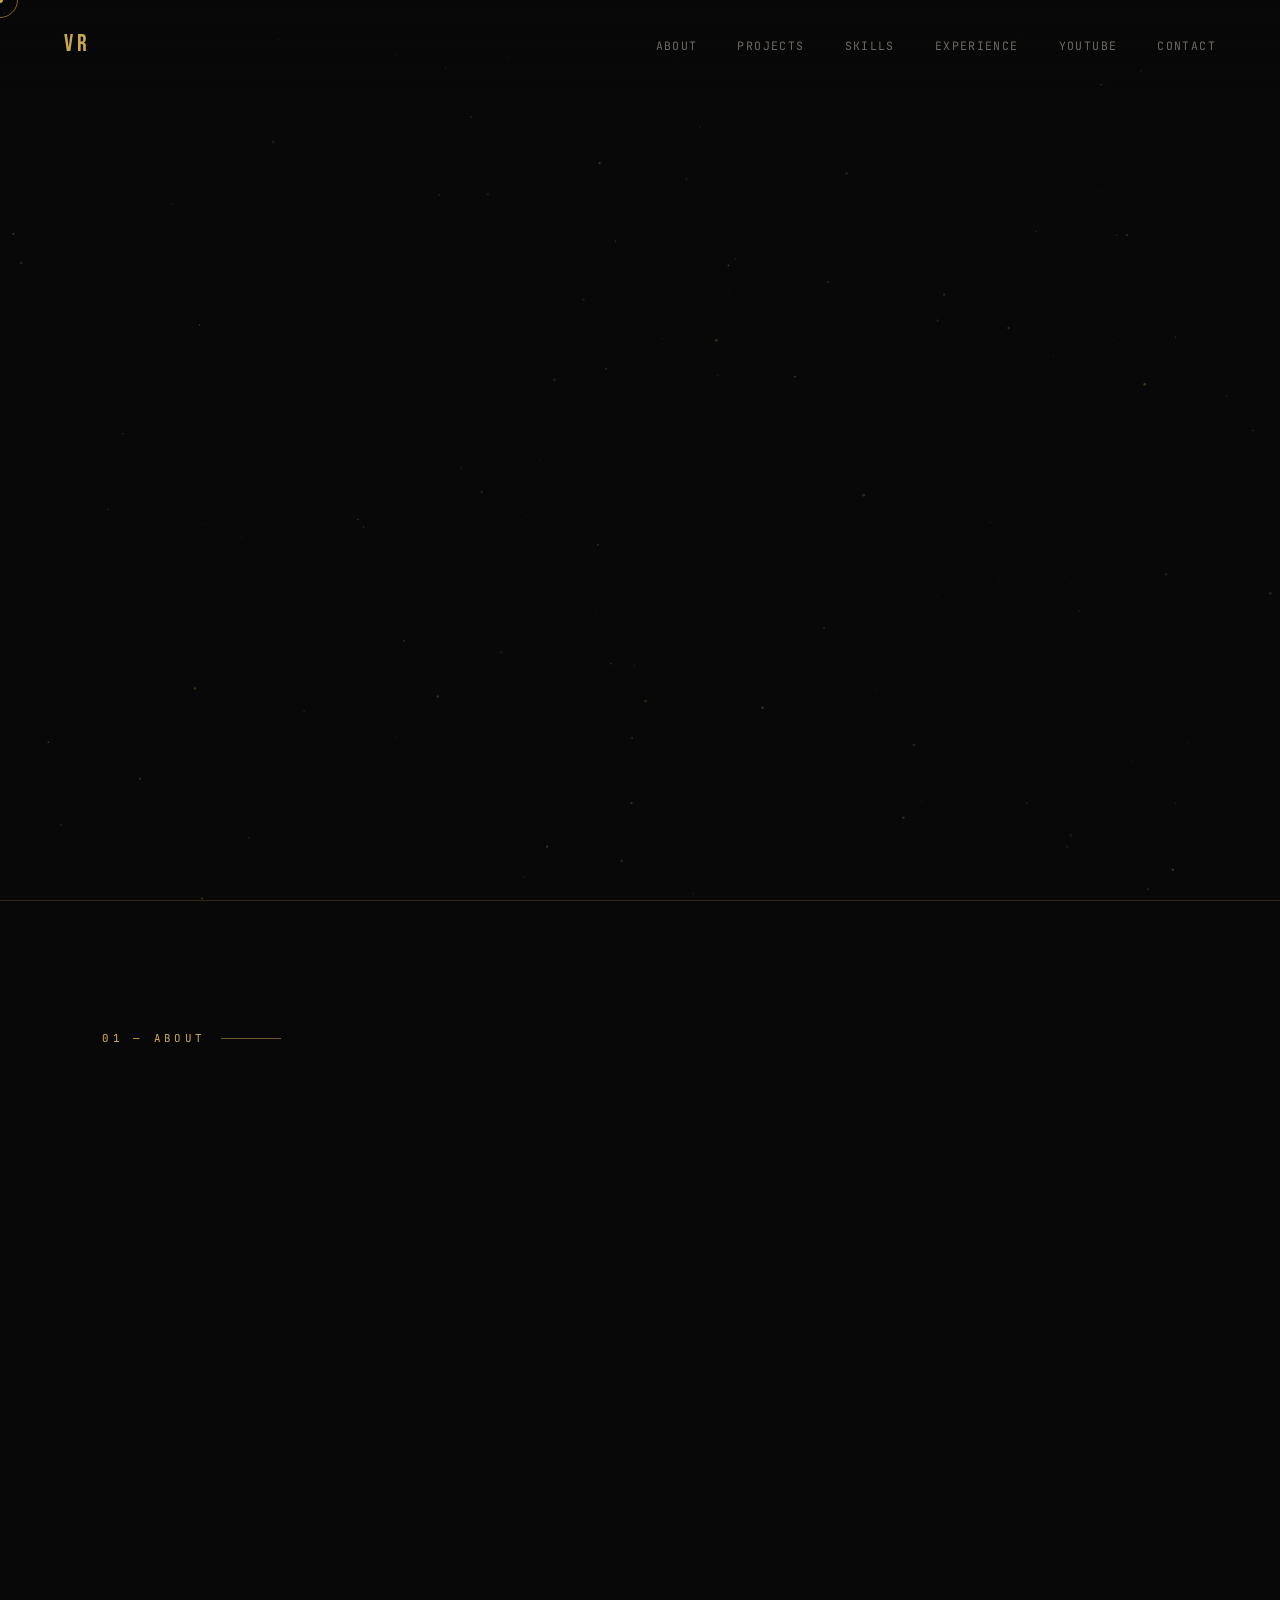
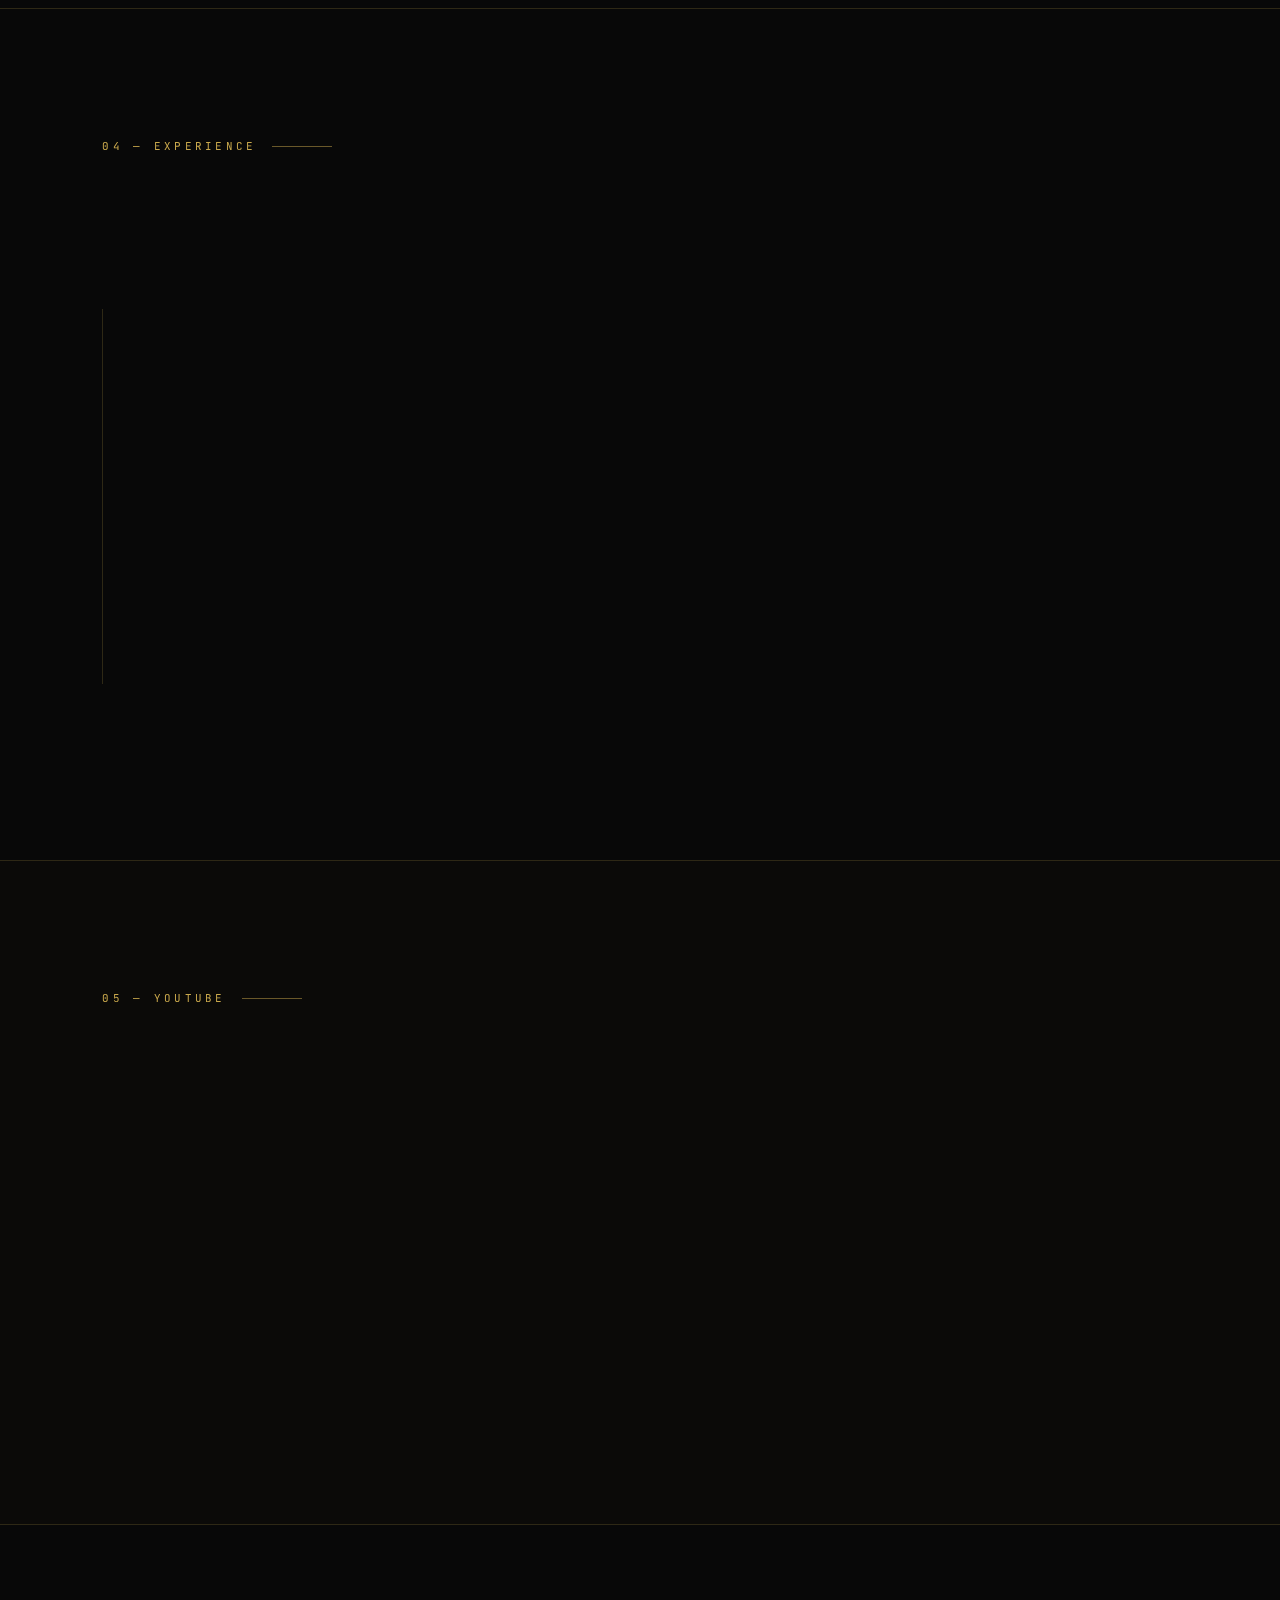
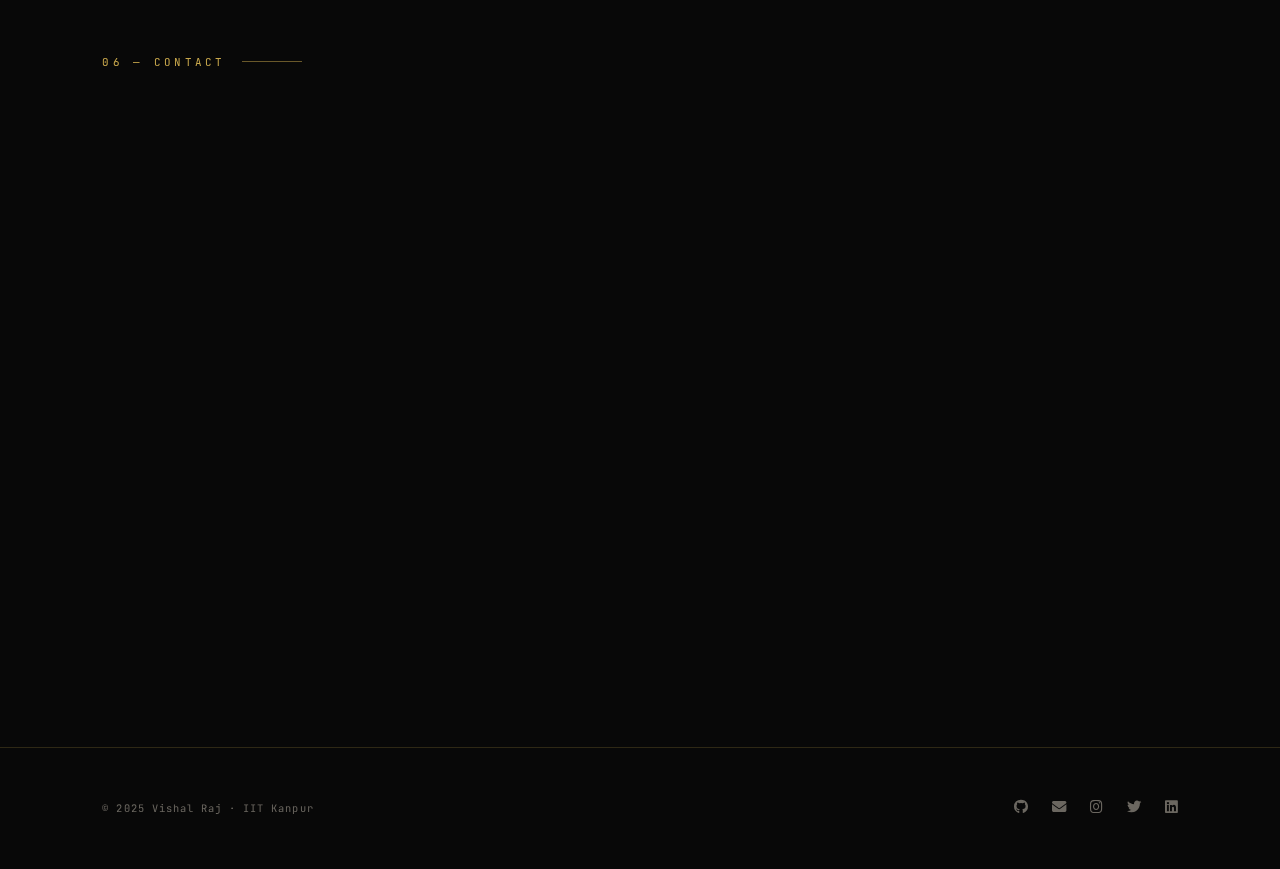
<file: index.html>
<!DOCTYPE html>
<html lang="en">
<head>
  <meta charset="UTF-8" />
  <meta name="viewport" content="width=device-width, initial-scale=1.0" />
  <title>Vishal Raj | Engineer · Creator · Musician</title>
  <link rel="preconnect" href="https://fonts.googleapis.com">
  <link rel="preconnect" href="https://fonts.gstatic.com" crossorigin>
  <link href="https://fonts.googleapis.com/css2?family=Bebas+Neue&family=Cormorant+Garamond:ital,wght@0,300;0,400;0,600;1,300;1,400&family=JetBrains+Mono:wght@300;400&display=swap" rel="stylesheet">
  <link rel="stylesheet" href="https://cdnjs.cloudflare.com/ajax/libs/font-awesome/6.5.0/css/all.min.css" />
  <style>
    :root {
      --ink: #080808;
      --paper: #f0ece3;
      --gold: #c9a84c;
      --gold-dim: rgba(201,168,76,0.15);
      --gold-glow: rgba(201,168,76,0.4);
      --text: #d4cfc6;
      --muted: #6b6760;
      --line: rgba(201,168,76,0.2);
    }

    *, *::before, *::after { margin:0; padding:0; box-sizing:border-box; }

    html { scroll-behavior: smooth; }

    body {
      background: var(--ink);
      color: var(--text);
      font-family: 'Cormorant Garamond', Georgia, serif;
      font-size: 18px;
      line-height: 1.7;
      overflow-x: hidden;
      cursor: none;
    }

    /* CUSTOM CURSOR */
    .cursor {
      position: fixed;
      top: 0; left: 0;
      pointer-events: none;
      z-index: 9999;
    }
    .cursor-dot {
      width: 6px; height: 6px;
      background: var(--gold);
      border-radius: 50%;
      transform: translate(-50%, -50%);
      transition: transform 0.1s;
    }
    .cursor-ring {
      width: 36px; height: 36px;
      border: 1px solid var(--gold);
      border-radius: 50%;
      transform: translate(-50%, -50%);
      transition: all 0.18s ease;
      opacity: 0.6;
    }
    body:hover .cursor-dot { opacity: 1; }

    /* CANVAS BACKGROUND */
    #bg-canvas {
      position: fixed;
      top: 0; left: 0;
      width: 100%; height: 100%;
      z-index: 0;
      opacity: 0.4;
    }

    /* NAV */
    nav {
      position: fixed;
      top: 0; left: 0; right: 0;
      z-index: 100;
      padding: 1.5rem 4rem;
      display: flex;
      justify-content: space-between;
      align-items: center;
      background: linear-gradient(to bottom, rgba(8,8,8,0.95) 0%, transparent 100%);
    }
    .nav-logo {
      font-family: 'Bebas Neue', sans-serif;
      font-size: 1.5rem;
      color: var(--gold);
      letter-spacing: 0.15em;
      text-decoration: none;
    }
    .nav-links {
      display: flex;
      gap: 2.5rem;
      list-style: none;
    }
    .nav-links a {
      font-family: 'JetBrains Mono', monospace;
      font-size: 0.72rem;
      letter-spacing: 0.12em;
      color: var(--muted);
      text-decoration: none;
      text-transform: uppercase;
      transition: color 0.3s;
    }
    .nav-links a:hover { color: var(--gold); }

    /* HERO */
    #hero {
      position: relative;
      z-index: 1;
      min-height: 100vh;
      display: flex;
      flex-direction: column;
      justify-content: center;
      padding: 0 8%;
      overflow: hidden;
    }
    .hero-eyebrow {
      font-family: 'JetBrains Mono', monospace;
      font-size: 0.72rem;
      letter-spacing: 0.25em;
      color: var(--gold);
      text-transform: uppercase;
      margin-bottom: 1.5rem;
      opacity: 0;
      animation: rise 0.9s 0.3s forwards;
    }
    .hero-name {
      font-family: 'Bebas Neue', sans-serif;
      font-size: clamp(6rem, 18vw, 16rem);
      line-height: 0.88;
      color: var(--paper);
      letter-spacing: 0.02em;
      opacity: 0;
      animation: rise 1s 0.5s forwards;
    }
    .hero-name span {
      color: var(--gold);
      display: block;
    }
    .hero-subtitle {
      margin-top: 2.5rem;
      font-size: 1.3rem;
      font-style: italic;
      font-weight: 300;
      color: var(--muted);
      max-width: 500px;
      opacity: 0;
      animation: rise 1s 0.8s forwards;
    }
    .hero-cta {
      margin-top: 3rem;
      display: flex;
      gap: 1.5rem;
      align-items: center;
      opacity: 0;
      animation: rise 1s 1.1s forwards;
    }
    .btn-primary {
      font-family: 'JetBrains Mono', monospace;
      font-size: 0.75rem;
      letter-spacing: 0.15em;
      text-transform: uppercase;
      color: var(--ink);
      background: var(--gold);
      padding: 0.85rem 2.2rem;
      border-radius: 2px;
      text-decoration: none;
      transition: all 0.3s;
      border: 1px solid var(--gold);
    }
    .btn-primary:hover {
      background: transparent;
      color: var(--gold);
      box-shadow: 0 0 30px var(--gold-glow);
    }
    .btn-ghost {
      font-family: 'JetBrains Mono', monospace;
      font-size: 0.75rem;
      letter-spacing: 0.15em;
      text-transform: uppercase;
      color: var(--muted);
      text-decoration: none;
      transition: color 0.3s;
    }
    .btn-ghost:hover { color: var(--gold); }

    .hero-scroll {
      position: absolute;
      bottom: 3rem;
      left: 8%;
      display: flex;
      align-items: center;
      gap: 1rem;
      opacity: 0;
      animation: rise 1s 1.4s forwards;
    }
    .scroll-line {
      width: 60px;
      height: 1px;
      background: var(--gold);
      animation: pulse-line 2s infinite;
    }
    .scroll-text {
      font-family: 'JetBrains Mono', monospace;
      font-size: 0.65rem;
      letter-spacing: 0.2em;
      color: var(--muted);
      text-transform: uppercase;
    }

    /* SECTIONS */
    .section {
      position: relative;
      z-index: 1;
      padding: 8rem 8%;
    }
    .section-label {
      font-family: 'JetBrains Mono', monospace;
      font-size: 0.68rem;
      letter-spacing: 0.3em;
      color: var(--gold);
      text-transform: uppercase;
      margin-bottom: 1rem;
      display: flex;
      align-items: center;
      gap: 1rem;
    }
    .section-label::after {
      content: '';
      flex: 1;
      max-width: 60px;
      height: 1px;
      background: var(--gold);
      opacity: 0.5;
    }
    .section-title {
      font-family: 'Bebas Neue', sans-serif;
      font-size: clamp(3rem, 7vw, 6rem);
      color: var(--paper);
      line-height: 1;
      letter-spacing: 0.03em;
      margin-bottom: 3rem;
    }

    /* ABOUT */
    #about .about-grid {
      display: grid;
      grid-template-columns: 1fr 1fr;
      gap: 6rem;
      align-items: center;
    }
    .about-text p {
      color: var(--text);
      font-size: 1.15rem;
      font-weight: 300;
      margin-bottom: 1.2rem;
    }
    .about-text strong { color: var(--gold); font-weight: 400; }
    .about-stats {
      display: grid;
      grid-template-columns: 1fr 1fr;
      gap: 2rem;
    }
    .stat-box {
      border: 1px solid var(--line);
      padding: 1.5rem;
      border-radius: 4px;
      background: var(--gold-dim);
      transition: all 0.3s;
    }
    .stat-box:hover {
      border-color: var(--gold);
      box-shadow: 0 0 30px var(--gold-dim);
    }
    .stat-num {
      font-family: 'Bebas Neue', sans-serif;
      font-size: 3rem;
      color: var(--gold);
      line-height: 1;
    }
    .stat-label {
      font-family: 'JetBrains Mono', monospace;
      font-size: 0.65rem;
      letter-spacing: 0.15em;
      color: var(--muted);
      text-transform: uppercase;
      margin-top: 0.5rem;
    }

    /* PROJECTS */
    #projects { background: rgba(201,168,76,0.02); }
    .projects-grid {
      display: grid;
      grid-template-columns: repeat(3, 1fr);
      gap: 1.5px;
    }
    .project-card {
      position: relative;
      padding: 2.5rem;
      border: 1px solid var(--line);
      background: rgba(8,8,8,0.8);
      overflow: hidden;
      transition: all 0.4s;
      cursor: none;
    }
    .project-card::before {
      content: '';
      position: absolute;
      bottom: 0; left: 0;
      width: 100%; height: 2px;
      background: var(--gold);
      transform: scaleX(0);
      transform-origin: left;
      transition: transform 0.4s;
    }
    .project-card:hover::before { transform: scaleX(1); }
    .project-card:hover {
      background: rgba(201,168,76,0.05);
      border-color: rgba(201,168,76,0.4);
    }
    .project-num {
      font-family: 'Bebas Neue', sans-serif;
      font-size: 5rem;
      color: rgba(201,168,76,0.1);
      line-height: 1;
      margin-bottom: 1rem;
    }
    .project-title {
      font-family: 'Bebas Neue', sans-serif;
      font-size: 1.8rem;
      color: var(--paper);
      letter-spacing: 0.05em;
      margin-bottom: 0.75rem;
    }
    .project-desc {
      font-size: 1rem;
      font-weight: 300;
      color: var(--muted);
      line-height: 1.6;
    }
    .project-tags {
      margin-top: 1.5rem;
      display: flex;
      flex-wrap: wrap;
      gap: 0.5rem;
    }
    .tag {
      font-family: 'JetBrains Mono', monospace;
      font-size: 0.6rem;
      letter-spacing: 0.1em;
      color: var(--gold);
      border: 1px solid var(--line);
      padding: 0.25rem 0.75rem;
      border-radius: 2px;
      text-transform: uppercase;
    }

    /* SKILLS */
    .skills-layout {
      display: grid;
      grid-template-columns: 1fr 1fr;
      gap: 5rem;
    }
    .skill-group-title {
      font-family: 'JetBrains Mono', monospace;
      font-size: 0.7rem;
      letter-spacing: 0.2em;
      color: var(--gold);
      text-transform: uppercase;
      margin-bottom: 2rem;
    }
    .skill-item {
      margin-bottom: 1.5rem;
    }
    .skill-top {
      display: flex;
      justify-content: space-between;
      margin-bottom: 0.6rem;
    }
    .skill-name {
      font-family: 'Cormorant Garamond', serif;
      font-size: 1rem;
      font-weight: 400;
      color: var(--text);
    }
    .skill-pct {
      font-family: 'JetBrains Mono', monospace;
      font-size: 0.7rem;
      color: var(--gold);
    }
    .skill-track {
      height: 1px;
      background: rgba(255,255,255,0.08);
      position: relative;
    }
    .skill-fill {
      position: absolute;
      top: 0; left: 0;
      height: 100%;
      background: var(--gold);
      width: 0;
      transition: width 1.5s cubic-bezier(0.4,0,0.2,1);
    }
    .skill-fill.animate { width: var(--w); }

    /* EXPERIENCE */
    .timeline { position: relative; padding-left: 2rem; }
    .timeline::before {
      content: '';
      position: absolute;
      left: 0; top: 0; bottom: 0;
      width: 1px;
      background: var(--line);
    }
    .tl-item {
      position: relative;
      margin-bottom: 3rem;
      padding-left: 2rem;
      opacity: 0;
      transform: translateX(-20px);
      transition: all 0.6s;
    }
    .tl-item.visible { opacity: 1; transform: none; }
    .tl-dot {
      position: absolute;
      left: -2.45rem;
      top: 0.4rem;
      width: 8px; height: 8px;
      background: var(--gold);
      border-radius: 50%;
      box-shadow: 0 0 12px var(--gold-glow);
    }
    .tl-date {
      font-family: 'JetBrains Mono', monospace;
      font-size: 0.65rem;
      letter-spacing: 0.15em;
      color: var(--gold);
      text-transform: uppercase;
      margin-bottom: 0.5rem;
    }
    .tl-role {
      font-size: 1.3rem;
      font-weight: 600;
      color: var(--paper);
      margin-bottom: 0.3rem;
    }
    .tl-desc {
      font-size: 1rem;
      font-weight: 300;
      color: var(--muted);
    }

    /* YOUTUBE */
    #channel { background: rgba(201,168,76,0.02); }
    .yt-card {
      display: grid;
      grid-template-columns: auto 1fr;
      gap: 3rem;
      align-items: center;
      border: 1px solid var(--line);
      padding: 3rem;
      border-radius: 4px;
      background: rgba(8,8,8,0.6);
      max-width: 700px;
      transition: all 0.4s;
    }
    .yt-card:hover {
      border-color: rgba(201,168,76,0.5);
      box-shadow: 0 0 60px rgba(201,168,76,0.08);
    }
    .yt-avatar {
      width: 110px; height: 110px;
      border-radius: 50%;
      border: 1px solid var(--gold);
      object-fit: cover;
      filter: grayscale(30%);
    }
    .yt-name {
      font-family: 'Bebas Neue', sans-serif;
      font-size: 2rem;
      color: var(--paper);
      letter-spacing: 0.05em;
    }
    .yt-sub {
      font-style: italic;
      font-size: 1rem;
      color: var(--muted);
      margin-bottom: 1.5rem;
    }

    /* CONTACT */
    .contact-grid {
      display: grid;
      grid-template-columns: 1fr 1fr;
      gap: 6rem;
    }
    .contact-note {
      font-size: 1.2rem;
      font-style: italic;
      font-weight: 300;
      color: var(--muted);
      line-height: 1.8;
    }
    .contact-links {
      margin-top: 2rem;
      display: flex;
      flex-direction: column;
      gap: 1rem;
    }
    .contact-link {
      display: flex;
      align-items: center;
      gap: 1rem;
      text-decoration: none;
      color: var(--text);
      font-size: 1rem;
      font-weight: 300;
      transition: color 0.3s;
    }
    .contact-link i {
      width: 20px;
      color: var(--gold);
      font-size: 1rem;
    }
    .contact-link:hover { color: var(--gold); }

    .form-group { margin-bottom: 1.5rem; }
    .form-group label {
      display: block;
      font-family: 'JetBrains Mono', monospace;
      font-size: 0.65rem;
      letter-spacing: 0.2em;
      color: var(--gold);
      text-transform: uppercase;
      margin-bottom: 0.5rem;
    }
    .form-group input,
    .form-group textarea {
      width: 100%;
      background: transparent;
      border: none;
      border-bottom: 1px solid var(--line);
      padding: 0.75rem 0;
      color: var(--text);
      font-family: 'Cormorant Garamond', serif;
      font-size: 1.1rem;
      font-weight: 300;
      outline: none;
      transition: border-color 0.3s;
      resize: none;
    }
    .form-group input:focus,
    .form-group textarea:focus {
      border-bottom-color: var(--gold);
    }
    .form-group textarea { height: 100px; }
    .form-submit {
      font-family: 'JetBrains Mono', monospace;
      font-size: 0.72rem;
      letter-spacing: 0.15em;
      text-transform: uppercase;
      color: var(--ink);
      background: var(--gold);
      padding: 0.85rem 2.5rem;
      border: 1px solid var(--gold);
      border-radius: 2px;
      cursor: none;
      transition: all 0.3s;
    }
    .form-submit:hover {
      background: transparent;
      color: var(--gold);
    }

    /* FOOTER */
    footer {
      position: relative;
      z-index: 1;
      border-top: 1px solid var(--line);
      padding: 3rem 8%;
      display: flex;
      justify-content: space-between;
      align-items: center;
    }
    .footer-copy {
      font-family: 'JetBrains Mono', monospace;
      font-size: 0.65rem;
      letter-spacing: 0.1em;
      color: var(--muted);
    }
    .footer-socials {
      display: flex;
      gap: 1.5rem;
    }
    .footer-socials a {
      color: var(--muted);
      font-size: 0.9rem;
      text-decoration: none;
      transition: color 0.3s;
    }
    .footer-socials a:hover { color: var(--gold); }

    /* DIVIDER */
    .section-divider {
      width: 100%;
      height: 1px;
      background: var(--line);
      position: relative;
      z-index: 1;
    }

    /* REVEAL ANIMATION */
    .reveal {
      opacity: 0;
      transform: translateY(40px);
      transition: opacity 0.8s ease, transform 0.8s ease;
    }
    .reveal.visible {
      opacity: 1;
      transform: none;
    }

    @keyframes rise {
      from { opacity: 0; transform: translateY(30px); }
      to { opacity: 1; transform: translateY(0); }
    }
    @keyframes pulse-line {
      0%, 100% { opacity: 1; }
      50% { opacity: 0.3; }
    }

    /* MOBILE */
    @media (max-width: 768px) {
      nav { padding: 1.2rem 1.5rem; }
      .nav-links { display: none; }
      #hero { padding: 0 6%; }
      .section { padding: 5rem 6%; }
      #about .about-grid,
      .skills-layout,
      .contact-grid { grid-template-columns: 1fr; gap: 3rem; }
      .projects-grid { grid-template-columns: 1fr; }
      footer { flex-direction: column; gap: 1.5rem; text-align: center; }
    }
  </style>
</head>
<body>

  <!-- CURSOR -->
  <div class="cursor" id="cursor">
    <div class="cursor-ring" id="cursor-ring"></div>
  </div>
  <div class="cursor" id="cursor2">
    <div class="cursor-dot"></div>
  </div>

  <!-- PARTICLE CANVAS -->
  <canvas id="bg-canvas"></canvas>

  <!-- NAV -->
  <nav>
    <a href="#hero" class="nav-logo">VR</a>
    <ul class="nav-links">
      <li><a href="#about">About</a></li>
      <li><a href="#projects">Projects</a></li>
      <li><a href="#skills">Skills</a></li>
      <li><a href="#experience">Experience</a></li>
      <li><a href="#channel">YouTube</a></li>
      <li><a href="#contact">Contact</a></li>
    </ul>
  </nav>

  <!-- HERO -->
  <section id="hero">
    <p class="hero-eyebrow">IIT Kanpur · Chemical Engineering · 2nd Year</p>
    <h1 class="hero-name">
      Vishal<span>Raj</span>
    </h1>
    <p class="hero-subtitle">Engineer by degree. Builder by obsession. Singer by soul.</p>
    <div class="hero-cta">
      <a href="#projects" class="btn-primary">View Work</a>
      <a href="assets/resume.pdf" download class="btn-ghost">Download Résumé →</a>
    </div>
    <div class="hero-scroll">
      <div class="scroll-line"></div>
      <span class="scroll-text">Scroll to explore</span>
    </div>
  </section>

  <div class="section-divider"></div>

  <!-- ABOUT -->
  <section class="section" id="about">
    <div class="section-label">01 — About</div>
    <h2 class="section-title reveal">Who I Am</h2>
    <div class="about-grid">
      <div class="about-text reveal">
        <p>Hi — I'm <strong>Vishal Raj</strong>, a second-year <strong>B.Tech student at IIT Kanpur</strong> studying Chemical Engineering. I live at the intersection of logic and creativity.</p>
        <p>My technical work spans <strong>machine learning</strong>, full-stack development, and system automation. Off-screen, I'm a singer covering old Bollywood classics with a soulful twist.</p>
        <p>I've led logistics for <strong>100+ athletes at Udghosh</strong> and brought creative decor concepts to life at <strong>Antaragni</strong> — India's biggest cultural fest.</p>
      </div>
      <div class="about-stats reveal">
        <div class="stat-box">
          <div class="stat-num">3+</div>
          <div class="stat-label">ML / AI Projects</div>
        </div>
        <div class="stat-box">
          <div class="stat-num">2</div>
          <div class="stat-label">Fest Leadership Roles</div>
        </div>
        <div class="stat-box">
          <div class="stat-num">∞</div>
          <div class="stat-label">Songs in my heart</div>
        </div>
        <div class="stat-box">
          <div class="stat-num">1</div>
          <div class="stat-label">IIT that matters 😄</div>
        </div>
      </div>
    </div>
  </section>

  <div class="section-divider"></div>

  <!-- PROJECTS -->
  <section class="section" id="projects">
    <div class="section-label">02 — Work</div>
    <h2 class="section-title reveal">Projects</h2>
    <div class="projects-grid">
      <div class="project-card reveal">
        <div class="project-num">01</div>
        <div class="project-title">Mess Sentiment Analyzer</div>
        <div class="project-desc">Analyzing student mess feedback using NLP and ML to extract sentiment trends and actionable dining insights.</div>
        <div class="project-tags">
          <span class="tag">NLP</span>
          <span class="tag">Python</span>
          <span class="tag">Transformers</span>
        </div>
      </div>
      <div class="project-card reveal">
        <div class="project-num">02</div>
        <div class="project-title">Tweet Decoder</div>
        <div class="project-desc">Classifying tone and emotion in tweets using transformer models — sarcasm, sentiment, and intent detection.</div>
        <div class="project-tags">
          <span class="tag">BERT</span>
          <span class="tag">HuggingFace</span>
          <span class="tag">ML</span>
        </div>
      </div>
      <div class="project-card reveal">
        <div class="project-num">03</div>
        <div class="project-title">Humanoid Locomotion</div>
        <div class="project-desc">Simulating joint movement patterns in humanoid robotics — studying biomechanical gait with computational models.</div>
        <div class="project-tags">
          <span class="tag">Robotics</span>
          <span class="tag">Simulation</span>
          <span class="tag">Python</span>
        </div>
      </div>
    </div>
  </section>

  <div class="section-divider"></div>

  <!-- SKILLS -->
  <section class="section" id="skills">
    <div class="section-label">03 — Skills</div>
    <h2 class="section-title reveal">Capabilities</h2>
    <div class="skills-layout">
      <div class="reveal">
        <div class="skill-group-title">Technical</div>
        <div class="skill-item">
          <div class="skill-top">
            <span class="skill-name">Python</span>
            <span class="skill-pct">85%</span>
          </div>
          <div class="skill-track"><div class="skill-fill" style="--w:85%"></div></div>
        </div>
        <div class="skill-item">
          <div class="skill-top">
            <span class="skill-name">Machine Learning</span>
            <span class="skill-pct">75%</span>
          </div>
          <div class="skill-track"><div class="skill-fill" style="--w:75%"></div></div>
        </div>
        <div class="skill-item">
          <div class="skill-top">
            <span class="skill-name">Full Stack Dev</span>
            <span class="skill-pct">65%</span>
          </div>
          <div class="skill-track"><div class="skill-fill" style="--w:65%"></div></div>
        </div>
        <div class="skill-item">
          <div class="skill-top">
            <span class="skill-name">Data Analysis</span>
            <span class="skill-pct">70%</span>
          </div>
          <div class="skill-track"><div class="skill-fill" style="--w:70%"></div></div>
        </div>
      </div>
      <div class="reveal">
        <div class="skill-group-title">Creative</div>
        <div class="skill-item">
          <div class="skill-top">
            <span class="skill-name">Music Production</span>
            <span class="skill-pct">60%</span>
          </div>
          <div class="skill-track"><div class="skill-fill" style="--w:60%"></div></div>
        </div>
        <div class="skill-item">
          <div class="skill-top">
            <span class="skill-name">Vocal Performance</span>
            <span class="skill-pct">80%</span>
          </div>
          <div class="skill-track"><div class="skill-fill" style="--w:80%"></div></div>
        </div>
        <div class="skill-item">
          <div class="skill-top">
            <span class="skill-name">Event Coordination</span>
            <span class="skill-pct">90%</span>
          </div>
          <div class="skill-track"><div class="skill-fill" style="--w:90%"></div></div>
        </div>
        <div class="skill-item">
          <div class="skill-top">
            <span class="skill-name">Creative Design</span>
            <span class="skill-pct">70%</span>
          </div>
          <div class="skill-track"><div class="skill-fill" style="--w:70%"></div></div>
        </div>
      </div>
    </div>
  </section>

  <div class="section-divider"></div>

  <!-- EXPERIENCE -->
  <section class="section" id="experience">
    <div class="section-label">04 — Experience</div>
    <h2 class="section-title reveal">Timeline</h2>
    <div class="timeline">
      <div class="tl-item">
        <div class="tl-dot"></div>
        <div class="tl-date">2024 — Present</div>
        <div class="tl-role">Senior Executive, Udghosh</div>
        <div class="tl-desc">Managed logistics and coordination for 100+ football participants across multiple colleges at IIT Kanpur's sports fest.</div>
      </div>
      <div class="tl-item">
        <div class="tl-dot"></div>
        <div class="tl-date">2024 — Present</div>
        <div class="tl-role">Volunteer, Antaragni</div>
        <div class="tl-desc">Worked with the show management team to design and execute creative decor plans at India's biggest cultural festival.</div>
      </div>
      <div class="tl-item">
        <div class="tl-dot"></div>
        <div class="tl-date">2023</div>
        <div class="tl-role">Intern — ML Kickstart Program</div>
        <div class="tl-desc">Built and deployed ML projects using Streamlit and REST APIs — from data preprocessing to production deployment.</div>
      </div>
    </div>
  </section>

  <div class="section-divider"></div>

  <!-- YOUTUBE -->
  <section class="section" id="channel">
    <div class="section-label">05 — YouTube</div>
    <h2 class="section-title reveal">My Channel</h2>
    <div class="yt-card reveal">
      <img src="assets/youtube-profile.jpg" alt="vishalkaay Music" class="yt-avatar" onerror="this.style.display='none'">
      <div>
        <div class="yt-name">vishalkaay Music</div>
        <div class="yt-sub">Old Bollywood Covers · Soulful Singing 🎶</div>
        <a href="https://www.youtube.com/@vishalkaaaay" target="_blank" class="btn-primary">Visit Channel</a>
      </div>
    </div>
  </section>

  <div class="section-divider"></div>

  <!-- CONTACT -->
  <section class="section" id="contact">
    <div class="section-label">06 — Contact</div>
    <h2 class="section-title reveal">Let's Connect</h2>
    <div class="contact-grid">
      <div class="reveal">
        <p class="contact-note">"The best things happen when curious people talk to each other. I'm always open to collaborating on something meaningful."</p>
        <div class="contact-links">
          <a href="mailto:vishalr23@iitk.ac.in" class="contact-link"><i class="fas fa-envelope"></i> vishalr23@iitk.ac.in</a>
          <a href="https://github.com/vishalkaay" target="_blank" class="contact-link"><i class="fab fa-github"></i> github.com/vishalkaay</a>
          <a href="https://www.linkedin.com/in/vishal-raj-2a074823b/" target="_blank" class="contact-link"><i class="fab fa-linkedin"></i> linkedin.com/in/vishal-raj</a>
          <a href="https://www.instagram.com/_vish.aaaal" target="_blank" class="contact-link"><i class="fab fa-instagram"></i> @_vish.aaaal</a>
          <a href="https://x.com/vishalkaaay" target="_blank" class="contact-link"><i class="fab fa-twitter"></i> @vishalkaaay</a>
        </div>
      </div>
      <form action="https://formspree.io/f/mqalbkln" method="POST" class="reveal">
        <div class="form-group">
          <label>Your Name</label>
          <input type="text" name="name" placeholder="—" required />
        </div>
        <div class="form-group">
          <label>Email</label>
          <input type="email" name="email" placeholder="—" required />
        </div>
        <div class="form-group">
          <label>Message</label>
          <textarea name="message" placeholder="What's on your mind?"></textarea>
        </div>
        <input type="hidden" name="_next" value="https://vishalkaay.github.io/thank-you.html" />
        <button type="submit" class="form-submit">Send Message</button>
      </form>
    </div>
  </section>

  <!-- FOOTER -->
  <footer>
    <span class="footer-copy">© 2025 Vishal Raj · IIT Kanpur</span>
    <div class="footer-socials">
      <a href="https://github.com/vishalkaay" target="_blank"><i class="fab fa-github"></i></a>
      <a href="mailto:vishalr23@iitk.ac.in"><i class="fas fa-envelope"></i></a>
      <a href="https://www.instagram.com/_vish.aaaal" target="_blank"><i class="fab fa-instagram"></i></a>
      <a href="https://x.com/vishalkaaay" target="_blank"><i class="fab fa-twitter"></i></a>
      <a href="https://www.linkedin.com/in/vishal-raj-2a074823b/" target="_blank"><i class="fab fa-linkedin"></i></a>
    </div>
  </footer>

  <script>
    // CURSOR
    const ring = document.getElementById('cursor-ring');
    const dot = document.getElementById('cursor2');
    let mx = 0, my = 0, rx = 0, ry = 0;
    document.addEventListener('mousemove', e => { mx = e.clientX; my = e.clientY; });
    function animCursor() {
      rx += (mx - rx) * 0.12;
      ry += (my - ry) * 0.12;
      ring.style.left = rx + 'px';
      ring.style.top = ry + 'px';
      dot.style.left = mx + 'px';
      dot.style.top = my + 'px';
      requestAnimationFrame(animCursor);
    }
    animCursor();
    document.querySelectorAll('a, button, .project-card, .stat-box').forEach(el => {
      el.addEventListener('mouseenter', () => ring.querySelector('.cursor-ring').style.transform = 'translate(-50%,-50%) scale(1.6)');
      el.addEventListener('mouseleave', () => ring.querySelector('.cursor-ring').style.transform = 'translate(-50%,-50%) scale(1)');
    });

    // PARTICLE CANVAS
    const canvas = document.getElementById('bg-canvas');
    const ctx = canvas.getContext('2d');
    let W, H, particles = [];
    function resize() { W = canvas.width = window.innerWidth; H = canvas.height = window.innerHeight; }
    resize();
    window.addEventListener('resize', resize);
    class Particle {
      constructor() { this.reset(); }
      reset() {
        this.x = Math.random() * W;
        this.y = Math.random() * H;
        this.r = Math.random() * 1.2 + 0.3;
        this.vx = (Math.random() - 0.5) * 0.3;
        this.vy = (Math.random() - 0.5) * 0.3;
        this.life = Math.random();
        this.maxLife = 0.6 + Math.random() * 0.4;
        this.growing = true;
      }
      update() {
        this.x += this.vx; this.y += this.vy;
        if (this.growing) { this.life += 0.005; if (this.life >= this.maxLife) this.growing = false; }
        else { this.life -= 0.003; if (this.life <= 0) this.reset(); }
        if (this.x < 0 || this.x > W || this.y < 0 || this.y > H) this.reset();
      }
      draw() {
        ctx.beginPath();
        ctx.arc(this.x, this.y, this.r, 0, Math.PI * 2);
        ctx.fillStyle = `rgba(201,168,76,${this.life * 0.8})`;
        ctx.fill();
      }
    }
    for (let i = 0; i < 120; i++) particles.push(new Particle());
    function animParticles() {
      ctx.clearRect(0, 0, W, H);
      particles.forEach(p => { p.update(); p.draw(); });
      // draw connections
      for (let i = 0; i < particles.length; i++) {
        for (let j = i + 1; j < particles.length; j++) {
          const dx = particles[i].x - particles[j].x;
          const dy = particles[i].y - particles[j].y;
          const dist = Math.sqrt(dx*dx + dy*dy);
          if (dist < 100) {
            ctx.beginPath();
            ctx.moveTo(particles[i].x, particles[i].y);
            ctx.lineTo(particles[j].x, particles[j].y);
            ctx.strokeStyle = `rgba(201,168,76,${(1 - dist/100) * 0.08})`;
            ctx.lineWidth = 0.5;
            ctx.stroke();
          }
        }
      }
      requestAnimationFrame(animParticles);
    }
    animParticles();

    // SCROLL REVEAL
    const observer = new IntersectionObserver(entries => {
      entries.forEach(entry => {
        if (entry.isIntersecting) {
          entry.target.classList.add('visible');
          // animate skill bars
          entry.target.querySelectorAll('.skill-fill').forEach(bar => bar.classList.add('animate'));
        }
      });
    }, { threshold: 0.15 });
    document.querySelectorAll('.reveal, .tl-item').forEach(el => observer.observe(el));
  </script>
</body>
</html>
</file>
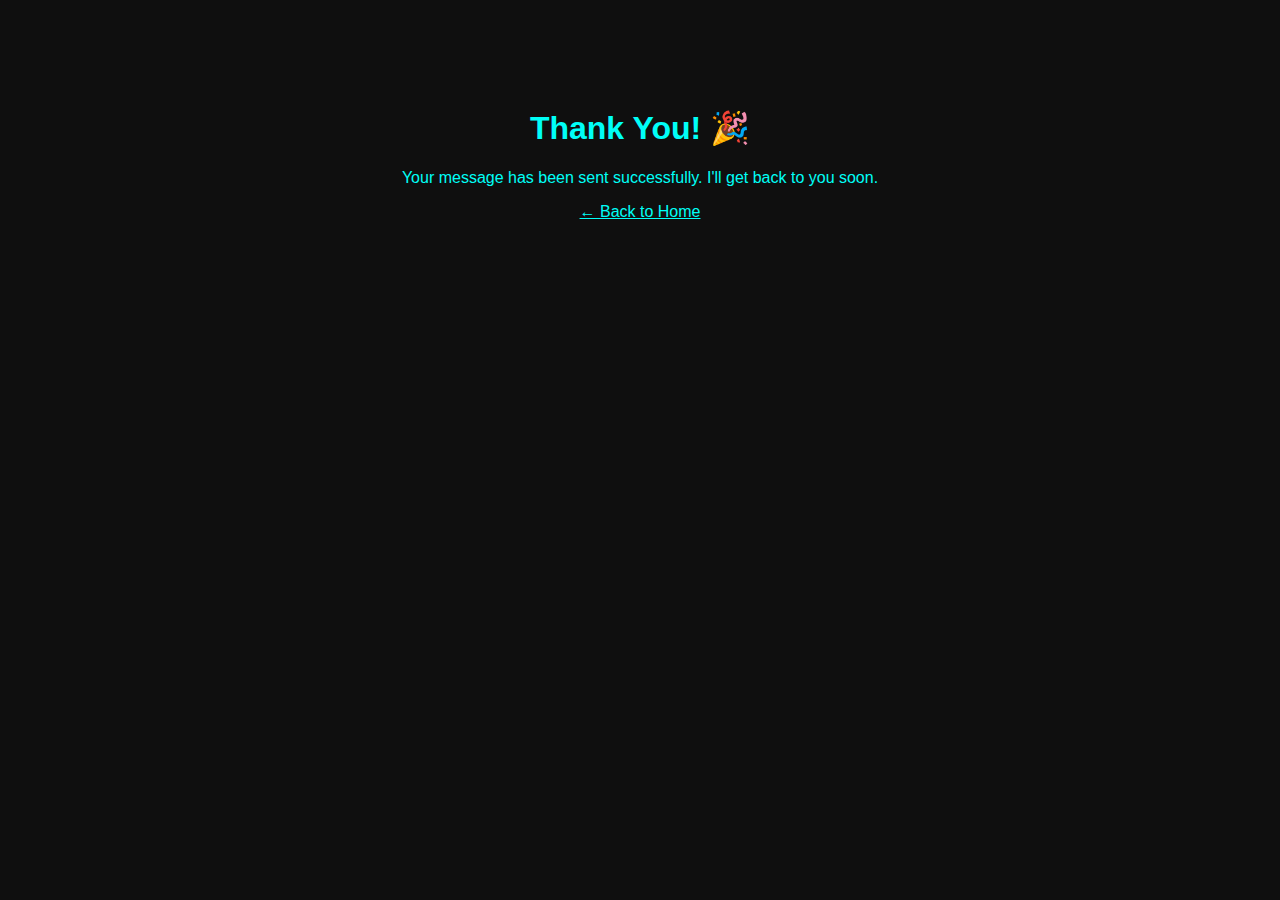
<file: assets/thank-you.html>
<!DOCTYPE html>
<html lang="en">
<head>
  <meta charset="UTF-8" />
  <title>Thank You</title>
  <style>
    body {
      font-family: 'Roboto', sans-serif;
      background-color: #0f0f0f;
      color: #00fff7;
      text-align: center;
      padding: 5rem;
    }
  </style>
</head>
<body>
  <h1>Thank You! 🎉</h1>
  <p>Your message has been sent successfully. I'll get back to you soon.</p>
  <a href="index.html" style="color: #00fff7;">← Back to Home</a>
</body>
</html>
</file>
